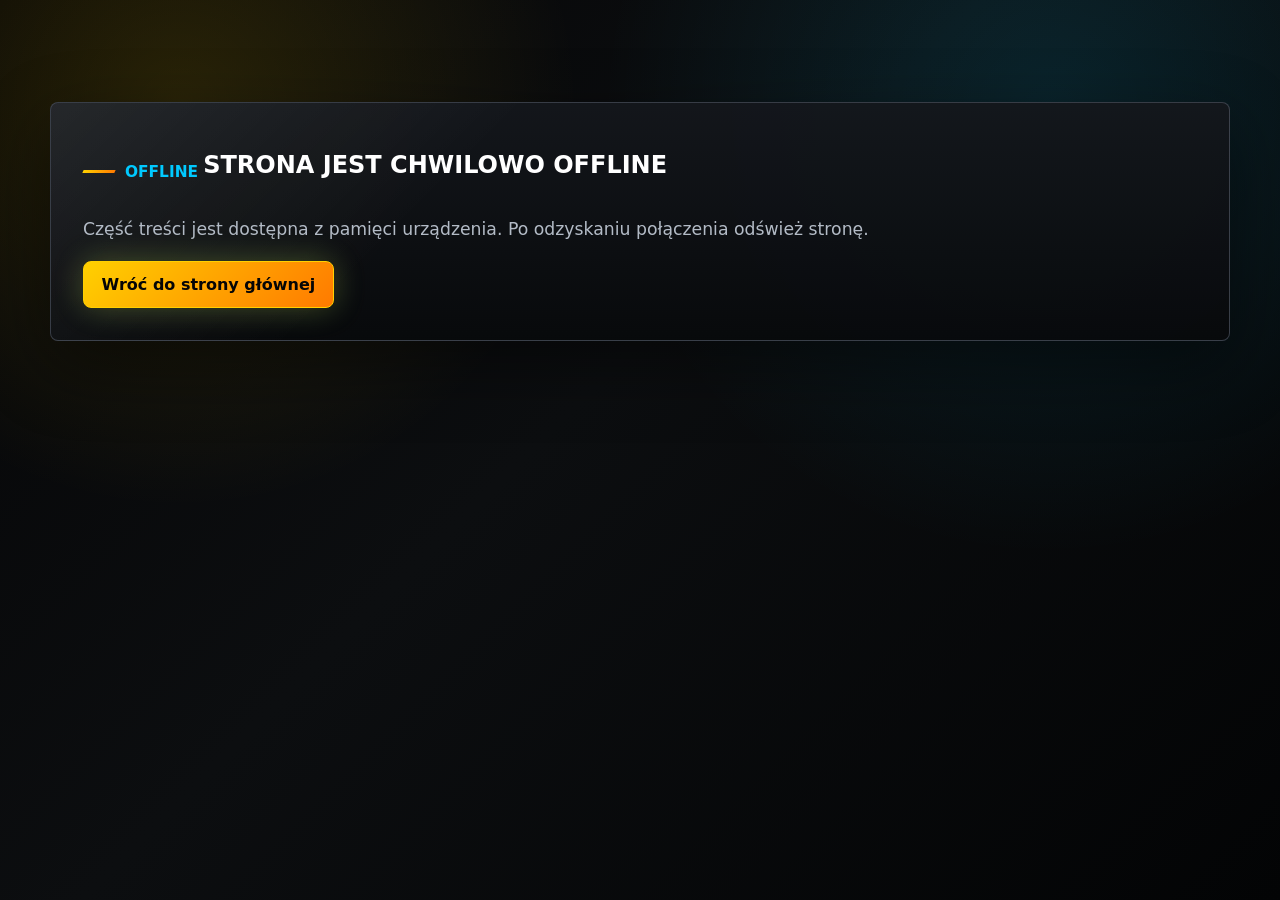
<file: offline.html>
<!doctype html>
<html lang="pl">
  <head>
    <meta charset="utf-8">
    <meta name="viewport" content="width=device-width, initial-scale=1">
    <title>Strona offline - Kompleksowe Wykończenia Wnętrz</title>
    <meta name="theme-color" content="#050506">
    <link rel="stylesheet" href="assets/styles.css">
  </head>
  <body>
    <main class="section">
      <div class="container">
        <div class="technical-panel about-card">
          <p class="section-eyebrow">Offline</p>
          <h1 class="footer-brand">Strona jest chwilowo offline</h1>
          <p class="section-intro">Część treści jest dostępna z pamięci urządzenia. Po odzyskaniu połączenia odśwież stronę.</p>
          <a class="btn-primary" href="index.html">Wróć do strony głównej</a>
        </div>
      </div>
    </main>
  </body>
</html>
</file>
<file: assets/styles.css>
:root {
  --color-ink: #050506;
  --color-coal: #0c0e10;
  --color-graphite: #14171c;
  --color-steel: #232830;
  --color-line: #444b56;
  --color-text: #f6f8fb;
  --color-muted: #b3bbc6;
  --color-yellow: #ffd000;
  --color-orange: #ff7a00;
  --color-electric: #00c9ff;
  --font-body: Inter, ui-sans-serif, system-ui, -apple-system, BlinkMacSystemFont, "Segoe UI", sans-serif;
  --font-heading: "Arial Narrow", "Roboto Condensed", Impact, ui-sans-serif, system-ui, sans-serif;
  --space-section: clamp(4rem, 8vw, 7rem);
  --hero-copy-block: 40.5rem;
  --hero-logo-size: clamp(18rem, 84vw, 36rem);
  --radius-technical: 8px;
  --radius-panel: 8px;
  --shadow-glow: 0 0 32px rgb(255 208 0 / 22%), 0 0 34px rgb(0 201 255 / 12%);
  --shadow-panel: 0 24px 70px rgb(0 0 0 / 45%);
  --border-technical: 1px solid rgb(68 75 86 / 78%);
  --transition-fast: 160ms ease;
  --transition-medium: 280ms ease;
}

* {
  box-sizing: border-box;
}

html {
  background: var(--color-ink);
  scroll-behavior: smooth;
  scroll-padding-top: 96px;
}

body {
  min-height: 100vh;
  margin: 0;
  overflow-x: hidden;
  background:
    radial-gradient(circle at 82% 12%, rgb(0 201 255 / 12%), transparent 28rem),
    radial-gradient(circle at 14% 12%, rgb(255 208 0 / 14%), transparent 25rem),
    linear-gradient(135deg, var(--color-ink) 0%, #0c0e10 45%, #030405 100%);
  color: var(--color-text);
  font-family: var(--font-body);
  text-rendering: optimizeLegibility;
}

body::before {
  pointer-events: none;
  content: "";
  position: fixed;
  inset: 0;
  z-index: -1;
  background-image:
    linear-gradient(rgb(255 255 255 / 3.5%) 1px, transparent 1px),
    linear-gradient(90deg, rgb(255 255 255 / 2.5%) 1px, transparent 1px);
  background-size: 42px 42px;
  mask-image: linear-gradient(to bottom, rgb(0 0 0 / 75%), transparent 82%);
}

body.menu-open,
body.modal-open {
  overflow: hidden;
}

img,
svg {
  display: block;
}

a {
  color: inherit;
  text-decoration: none;
}

button,
input,
select,
textarea {
  font: inherit;
}

a:focus-visible,
button:focus-visible,
input:focus-visible,
select:focus-visible,
textarea:focus-visible {
  outline: 3px solid var(--color-electric);
  outline-offset: 3px;
}

::selection {
  background: var(--color-yellow);
  color: var(--color-ink);
}

.skip-link {
  position: fixed;
  left: 1rem;
  top: 1rem;
  z-index: 100;
  transform: translateY(-150%);
  border-radius: var(--radius-technical);
  background: var(--color-yellow);
  padding: 0.75rem 1rem;
  color: var(--color-ink);
  font-weight: 800;
  transition: transform var(--transition-fast);
}

.skip-link:focus {
  transform: translateY(0);
}

.container {
  width: min(100% - 2rem, 1180px);
  margin-inline: auto;
}

.site-header {
  position: fixed;
  inset: 0 0 auto;
  z-index: 50;
  border-bottom: 1px solid transparent;
  background: rgb(5 5 6 / 70%);
  backdrop-filter: blur(12px);
  transition:
    background var(--transition-medium),
    border-color var(--transition-medium),
    box-shadow var(--transition-medium);
}

.site-header.is-scrolled,
body.menu-open .site-header {
  border-bottom-color: rgb(68 75 86 / 80%);
  background: rgb(5 5 6 / 92%);
  box-shadow: var(--shadow-panel);
}

.header-inner {
  display: flex;
  min-height: 80px;
  align-items: center;
  justify-content: space-between;
  gap: 1rem;
  padding-block: 0.75rem;
}

.brand {
  display: flex;
  min-width: 0;
  align-items: center;
  gap: 0.75rem;
}

.brand-mark {
  display: grid;
  width: 3rem;
  height: 3rem;
  flex: 0 0 auto;
  place-items: center;
  overflow: hidden;
  border: 1px solid rgb(255 208 0 / 70%);
  border-radius: var(--radius-technical);
  background: white;
  box-shadow: var(--shadow-glow);
}

.brand-mark img {
  width: 100%;
  height: 100%;
  object-fit: contain;
}

.brand-text {
  display: none;
  font-family: var(--font-heading);
  font-weight: 900;
  line-height: 0.95;
  text-transform: uppercase;
}

.brand-text strong,
.brand-text span {
  display: block;
}

.brand-text span {
  color: var(--color-yellow);
  font-size: 0.85rem;
}

.desktop-nav,
.header-actions {
  display: none;
}

.nav-link,
.footer-link {
  display: inline-flex;
  min-height: 2.75rem;
  align-items: center;
  border-radius: var(--radius-technical);
  color: var(--color-muted);
  font-weight: 800;
  transition:
    background var(--transition-fast),
    color var(--transition-fast);
}

.nav-link {
  padding-inline: 0.9rem;
}

.nav-link:hover,
.footer-link:hover {
  color: var(--color-yellow);
}

.nav-link:hover {
  background: rgb(35 40 48 / 72%);
}

.nav-link[aria-current="page"] {
  color: var(--color-yellow);
}

.language-switch {
  display: inline-flex;
  align-items: center;
  gap: 0.25rem;
  border: var(--border-technical);
  border-radius: var(--radius-technical);
  background: rgb(12 14 16 / 70%);
  padding: 0.25rem;
}

.language-switch a {
  min-height: 2.5rem;
  border-radius: 6px;
  padding: 0.65rem 0.8rem;
  color: var(--color-muted);
  font-size: 0.85rem;
  font-weight: 900;
  text-transform: uppercase;
}

.language-switch a[aria-current="page"] {
  background: var(--color-yellow);
  color: var(--color-ink);
}

.btn-primary,
.btn-secondary,
.icon-button {
  min-height: 2.75rem;
  align-items: center;
  justify-content: center;
  gap: 0.55rem;
  border-radius: var(--radius-technical);
  font-weight: 900;
  transition:
    transform var(--transition-fast),
    border-color var(--transition-fast),
    background var(--transition-fast),
    color var(--transition-fast);
}

.btn-primary,
.btn-secondary {
  display: inline-flex;
  padding: 0.82rem 1.1rem;
}

.btn-primary {
  border: 1px solid var(--color-yellow);
  background: linear-gradient(135deg, var(--color-yellow), var(--color-orange));
  color: var(--color-ink);
  box-shadow: var(--shadow-glow);
}

.header-call-button {
  width: 9rem;
  flex: 0 0 9rem;
  padding-inline: 0.75rem;
  white-space: nowrap;
}

.mobile-actions .header-call-button {
  width: 100%;
  flex-basis: auto;
}

.btn-secondary {
  border: 1px solid rgb(0 201 255 / 65%);
  background: rgb(12 14 16 / 78%);
  color: var(--color-text);
}

.btn-primary:hover,
.btn-secondary:hover {
  transform: translateY(-2px);
}

.btn-secondary:hover {
  border-color: var(--color-electric);
  color: white;
}

.icon-button {
  display: inline-grid;
  width: 2.75rem;
  border: 1px solid var(--color-line);
  background: rgb(12 14 16 / 90%);
  color: var(--color-text);
  cursor: pointer;
}

.icon-button:hover {
  border-color: var(--color-yellow);
  color: var(--color-yellow);
}

.menu-icon {
  position: relative;
  width: 1.25rem;
  height: 0.9rem;
}

.menu-icon::before,
.menu-icon::after,
.menu-icon span {
  content: "";
  position: absolute;
  left: 0;
  width: 100%;
  height: 2px;
  border-radius: 999px;
  background: currentColor;
}

.menu-icon::before {
  top: 0;
}

.menu-icon span {
  top: 50%;
  transform: translateY(-50%);
}

.menu-icon::after {
  bottom: 0;
}

.mobile-nav {
  padding-bottom: 1rem;
}

.mobile-nav[hidden] {
  display: none;
}

.mobile-nav-panel {
  display: grid;
  gap: 0.25rem;
  border: var(--border-technical);
  border-radius: var(--radius-panel);
  background: rgb(12 14 16 / 96%);
  padding: 0.75rem;
  box-shadow: var(--shadow-panel);
}

.mobile-nav-panel .nav-link {
  justify-content: flex-start;
  min-height: 3rem;
}

.mobile-actions {
  display: grid;
  gap: 0.75rem;
  margin-top: 0.75rem;
}

.hero {
  position: relative;
  overflow: hidden;
  padding-top: 7rem;
  background:
    linear-gradient(115deg, rgb(255 208 0 / 12%), transparent 28%),
    radial-gradient(circle at 72% 32%, rgb(255 122 0 / 18%), transparent 22rem),
    radial-gradient(circle at 80% 65%, rgb(0 201 255 / 13%), transparent 21rem);
}

.hero::after {
  pointer-events: none;
  content: "";
  position: absolute;
  inset: 0;
  background-image:
    radial-gradient(circle, rgb(255 208 0 / 45%) 0 1px, transparent 1px),
    radial-gradient(circle, rgb(0 201 255 / 32%) 0 1px, transparent 1px);
  background-position: 0 0, 18px 24px;
  background-size: 58px 58px, 74px 74px;
  mask-image: linear-gradient(105deg, transparent 0 35%, rgb(0 0 0 / 75%) 46%, transparent 82%);
}

.hero-grid {
  position: relative;
  z-index: 1;
  display: grid;
  gap: 2.5rem;
  align-items: start;
  padding-block: 2.5rem 4rem;
}

.hero-grid > * {
  min-width: 0;
}

.hero-grid > :first-child {
  min-height: var(--hero-copy-block);
}

.section-eyebrow {
  display: inline-flex;
  align-items: center;
  gap: 0.625rem;
  color: var(--color-electric);
  font-family: var(--font-heading);
  font-size: 0.9625rem;
  font-weight: 900;
  text-transform: uppercase;
}

.hero-eyebrow {
  font-size: 0.9625rem;
}

.section-eyebrow::before {
  content: "";
  width: 2rem;
  height: 3px;
  transform: skewX(-24deg);
  background: linear-gradient(90deg, var(--color-yellow), var(--color-orange));
}

.hero h1,
.section-heading h2,
.about h2,
.contact h2 {
  margin: 0;
  font-family: var(--font-heading);
  font-weight: 900;
  letter-spacing: 0;
  line-height: 0.95;
  text-transform: uppercase;
}

.hero h1 {
  max-width: 58rem;
  margin-top: 1.25rem;
  color: white;
  font-size: clamp(2.625rem, 13vw, 5.5rem);
}

.hero-lead {
  max-width: 42rem;
  margin: 1.5rem 0 0;
  color: var(--color-muted);
  font-size: clamp(1.05rem, 2vw, 1.25rem);
  line-height: 1.65;
}

.hero-actions {
  display: flex;
  flex-direction: column;
  gap: 0.75rem;
  margin-top: 2rem;
}

.quality-list {
  display: flex;
  flex-wrap: wrap;
  gap: 0.75rem;
  margin: 2rem 0 0;
  padding: 0;
  list-style: none;
}

.quality-list li {
  min-height: 2.75rem;
  overflow-wrap: anywhere;
  border: var(--border-technical);
  border-radius: var(--radius-technical);
  background: rgb(12 14 16 / 82%);
  padding: 0.7rem 0.95rem;
  color: var(--color-text);
  font-weight: 800;
}

.hero-logo-wrap {
  position: relative;
  width: min(100%, var(--hero-logo-size));
  aspect-ratio: 1;
  margin-inline: auto;
}

.hero-logo-wrap::before {
  content: "";
  position: absolute;
  inset: -1rem;
  transform: skewX(-10deg);
  border: 1px solid rgb(255 208 0 / 35%);
}

.hero-logo-wrap::after {
  content: "";
  position: absolute;
  right: -0.5rem;
  top: -0.75rem;
  width: 6rem;
  height: 6rem;
  border-right: 4px solid var(--color-electric);
  border-top: 4px solid var(--color-electric);
}

.technical-panel {
  position: relative;
  overflow: hidden;
  border: var(--border-technical);
  border-radius: var(--radius-panel);
  background:
    linear-gradient(135deg, rgb(255 255 255 / 7%), transparent 34%),
    linear-gradient(180deg, rgb(20 23 28 / 96%), rgb(8 10 12 / 96%));
  box-shadow: var(--shadow-panel);
}

.hero-logo-card {
  display: grid;
  width: 100%;
  height: 100%;
  place-items: center;
  padding: 1rem;
}

.hero-logo-card::before {
  content: "";
  position: absolute;
  inset: 0 0 auto;
  height: 4px;
  background: linear-gradient(90deg, var(--color-yellow), var(--color-orange), var(--color-electric));
}

.hero-logo-card img {
  position: relative;
  width: 100%;
  height: 100%;
  border-radius: 6px;
  background: white;
  object-fit: contain;
}

.energy-line {
  position: absolute;
  height: 3px;
  transform-origin: center;
  background: var(--color-yellow);
  box-shadow:
    0 0 18px rgb(255 208 0 / 72%),
    0 0 30px rgb(255 122 0 / 42%);
  animation: pulse-line 7s ease-in-out infinite;
}

.energy-line.one {
  left: 4%;
  top: 5.5rem;
  width: 12rem;
  rotate: -36deg;
}

.energy-line.two {
  right: 10%;
  top: 9rem;
  width: 16rem;
  rotate: -14deg;
  background: var(--color-electric);
}

.energy-line.three {
  bottom: 6rem;
  left: 20%;
  width: 18rem;
  rotate: -10deg;
  background: var(--color-orange);
}

.section {
  position: relative;
  overflow: hidden;
  padding-block: var(--space-section);
}

.section.alt {
  background: rgb(12 14 16 / 45%);
}

.section-heading {
  max-width: 48rem;
}

.section-heading.center {
  margin-inline: auto;
  text-align: center;
}

.section-heading h2,
.about h2,
.contact h2 {
  margin-top: 1rem;
  color: white;
  font-size: clamp(2.5rem, 6vw, 4.25rem);
}

.section-intro,
.about-copy,
.contact-intro {
  color: var(--color-muted);
  font-size: 1.08rem;
  line-height: 1.75;
}

.about-grid,
.contact-grid {
  display: grid;
  gap: 2rem;
}

.about-card {
  padding: 1.5rem;
}

.highlight-grid {
  display: grid;
  gap: 1rem;
  margin-top: 2rem;
}

.feature-tile,
.service-card {
  border: 1px solid rgb(68 75 86 / 72%);
  border-radius: var(--radius-technical);
  background:
    linear-gradient(135deg, rgb(255 208 0 / 8%), transparent 32%),
    rgb(20 23 28 / 66%);
}

.feature-tile {
  min-height: 9rem;
  padding: 1rem;
}

.feature-tile strong,
.service-card h3,
.service-card p,
.contact-value {
  overflow-wrap: anywhere;
}

.feature-icon,
.service-icon,
.contact-icon {
  display: grid;
  min-width: 2.75rem;
  width: 2.75rem;
  height: 2.75rem;
  place-items: center;
  border: 1px solid rgb(255 208 0 / 50%);
  border-radius: var(--radius-technical);
  background: rgb(255 208 0 / 11%);
  color: var(--color-yellow);
  font-family: var(--font-heading);
  font-size: 1.3rem;
  font-weight: 900;
}

.feature-tile strong {
  display: block;
  margin-top: 1rem;
  line-height: 1.45;
}

.services-header {
  display: flex;
  flex-direction: column;
  gap: 1.5rem;
}

.services-grid {
  display: grid;
  gap: 1rem;
  margin-top: 2.5rem;
}

.service-card {
  min-height: 10.75rem;
  padding: 1.25rem;
  transition:
    transform var(--transition-medium),
    border-color var(--transition-medium),
    background var(--transition-medium);
}

.service-card:hover {
  transform: translateY(-4px);
  border-color: rgb(255 208 0 / 85%);
  background:
    linear-gradient(135deg, rgb(255 208 0 / 12%), transparent 36%),
    rgb(20 23 28 / 80%);
}

.service-card-inner {
  display: flex;
  align-items: flex-start;
  gap: 1rem;
}

.service-card h3 {
  margin: 0;
  color: white;
  font-family: var(--font-heading);
  font-size: 1.55rem;
  line-height: 1;
  text-transform: uppercase;
}

.service-card p {
  margin: 0.75rem 0 0;
  color: var(--color-muted);
  font-size: 0.94rem;
  line-height: 1.6;
}

.gallery-preview-grid {
  display: grid;
  gap: 2rem;
  align-items: center;
}

.gallery-actions {
  display: flex;
  flex-direction: column;
  gap: 0.75rem;
  margin-top: 1.5rem;
}

.gallery-actions .btn-primary,
.gallery-actions .btn-secondary {
  width: 100%;
}

.gallery-main-frame {
  position: relative;
  margin: 0;
  overflow: hidden;
  border: var(--border-technical);
  border-radius: var(--radius-panel);
  aspect-ratio: 4 / 3;
  background: var(--color-graphite);
  box-shadow: var(--shadow-panel);
}

.gallery-main-frame::before {
  content: "";
  position: absolute;
  inset: 0;
  z-index: 1;
  pointer-events: none;
  background:
    linear-gradient(135deg, rgb(255 208 0 / 18%), transparent 35%),
    linear-gradient(315deg, rgb(0 201 255 / 16%), transparent 28%);
}

.gallery-main-frame img {
  width: 100%;
  height: 100%;
  object-fit: cover;
}

.subpage-hero {
  position: relative;
  overflow: hidden;
  padding-top: 7rem;
  background:
    linear-gradient(115deg, rgb(255 208 0 / 12%), transparent 28%),
    radial-gradient(circle at 72% 32%, rgb(255 122 0 / 16%), transparent 22rem),
    radial-gradient(circle at 80% 65%, rgb(0 201 255 / 13%), transparent 21rem);
}

.subpage-hero::after {
  pointer-events: none;
  content: "";
  position: absolute;
  inset: 0;
  background-image:
    linear-gradient(rgb(255 255 255 / 4%) 1px, transparent 1px),
    linear-gradient(90deg, rgb(255 255 255 / 3%) 1px, transparent 1px);
  background-size: 46px 46px;
  mask-image: linear-gradient(100deg, rgb(0 0 0 / 72%), transparent 76%);
}

.subpage-hero-inner {
  position: relative;
  z-index: 1;
  max-width: 58rem;
  padding-block: 3.5rem 4rem;
}

.subpage-hero h1 {
  margin: 1rem 0 0;
  color: white;
  font-family: var(--font-heading);
  font-size: clamp(3rem, 10vw, 5.75rem);
  font-weight: 900;
  letter-spacing: 0;
  line-height: 0.95;
  text-transform: uppercase;
}

.gallery-index-hero {
  padding-top: 5.5rem;
}

.gallery-index-hero .subpage-hero-inner {
  display: flex;
  flex-direction: column;
  gap: 1rem;
  max-width: 1180px;
  padding-block: 1.25rem 1.5rem;
}

.gallery-index-hero h1 {
  margin: 0;
  font-size: clamp(2.4rem, 7vw, 4.5rem);
}

.gallery-index-hero .hero-actions {
  margin-top: 0;
}

.gallery-page {
  padding-top: clamp(1.25rem, 3vw, 2rem);
}

.gallery-page .gallery-group-grid {
  margin-top: 0;
}

.subpage-lead {
  max-width: 44rem;
  margin: 1.5rem 0 0;
  color: var(--color-muted);
  font-size: clamp(1.05rem, 2vw, 1.25rem);
  line-height: 1.65;
}

.subpage-lead span {
  color: var(--color-text);
  font-weight: 800;
}

.gallery-group-grid {
  display: grid;
  gap: 1rem;
  margin-top: 2.5rem;
}

.gallery-group-card {
  position: relative;
  display: grid;
  width: 100%;
  gap: 1rem;
  overflow: hidden;
  border: 1px solid rgb(68 75 86 / 72%);
  border-radius: var(--radius-panel);
  background:
    linear-gradient(135deg, rgb(255 208 0 / 8%), transparent 32%),
    linear-gradient(180deg, rgb(20 23 28 / 92%), rgb(8 10 12 / 96%));
  color: inherit;
  cursor: pointer;
  font: inherit;
  padding: 1rem;
  text-align: left;
  text-decoration: none;
  box-shadow: var(--shadow-panel);
  transition:
    transform var(--transition-medium),
    border-color var(--transition-medium),
    background var(--transition-medium);
}

.gallery-group-card:hover {
  transform: translateY(-4px);
  border-color: rgb(255 208 0 / 85%);
  background:
    linear-gradient(135deg, rgb(255 208 0 / 12%), transparent 36%),
    linear-gradient(180deg, rgb(20 23 28 / 96%), rgb(8 10 12 / 98%));
}

.gallery-card-preview {
  position: relative;
  display: block;
  overflow: hidden;
  border-radius: var(--radius-technical);
  aspect-ratio: 4 / 3;
  background:
    linear-gradient(135deg, rgb(0 201 255 / 11%), transparent 35%),
    rgb(12 14 16 / 96%);
}

.gallery-card-preview img {
  position: absolute;
  left: 14%;
  top: 8%;
  width: 72%;
  height: 82%;
  border: 1px solid rgb(255 255 255 / 16%);
  border-radius: 6px;
  object-fit: cover;
  box-shadow: 0 18px 34px rgb(0 0 0 / 40%);
  transition: transform 500ms ease;
}

.gallery-card-preview img:nth-child(1) {
  z-index: 3;
  transform: translate(-10%, 4%) rotate(-7deg);
}

.gallery-card-preview img:nth-child(2) {
  z-index: 4;
  transform: translate(2%, 0) rotate(3deg);
}

.gallery-card-preview img:nth-child(3) {
  z-index: 2;
  transform: translate(13%, -1%) rotate(9deg);
}

.gallery-card-preview img:nth-child(4) {
  z-index: 1;
  transform: translate(0, 12%) rotate(-13deg);
}

.gallery-group-card:hover .gallery-card-preview img:nth-child(1) {
  transform: translate(-13%, 5%) rotate(-9deg) scale(1.02);
}

.gallery-group-card:hover .gallery-card-preview img:nth-child(2) {
  transform: translate(2%, -2%) rotate(2deg) scale(1.04);
}

.gallery-group-card:hover .gallery-card-preview img:nth-child(3) {
  transform: translate(15%, -2%) rotate(11deg) scale(1.02);
}

.gallery-group-card:hover .gallery-card-preview img:nth-child(4) {
  transform: translate(-2%, 13%) rotate(-15deg) scale(1.02);
}

.gallery-card-meta {
  display: flex;
  align-items: flex-end;
  justify-content: space-between;
  gap: 1rem;
}

.gallery-card-title {
  color: white;
  font-family: var(--font-heading);
  font-size: 1.65rem;
  font-weight: 900;
  line-height: 1;
  overflow-wrap: anywhere;
  text-transform: uppercase;
}

.gallery-card-count {
  flex: 0 0 auto;
  color: var(--color-muted);
  font-size: 0.9rem;
  font-weight: 900;
  white-space: nowrap;
}

.gallery-detail {
  display: grid;
  gap: 1.5rem;
}

.gallery-detail-header {
  display: flex;
  flex-direction: column;
  gap: 1rem;
}

.gallery-detail-header h2 {
  margin: 0;
  color: white;
  font-family: var(--font-heading);
  font-size: clamp(2.5rem, 6vw, 4.25rem);
  font-weight: 900;
  letter-spacing: 0;
  line-height: 0.95;
  text-transform: uppercase;
}

.gallery-photo-grid {
  display: grid;
  gap: 1rem;
}

.gallery-photo-tile {
  display: block;
  width: 100%;
  overflow: hidden;
  border: 1px solid rgb(68 75 86 / 72%);
  border-radius: var(--radius-technical);
  aspect-ratio: 4 / 3;
  background: var(--color-graphite);
  cursor: pointer;
  padding: 0;
  transition:
    transform var(--transition-medium),
    border-color var(--transition-medium);
}

.gallery-photo-tile:hover {
  transform: translateY(-3px);
  border-color: rgb(255 208 0 / 85%);
}

.gallery-photo-tile img {
  width: 100%;
  height: 100%;
  object-fit: cover;
  transition: transform 500ms ease;
}

.gallery-photo-tile:hover img {
  transform: scale(1.04);
}

.lightbox[hidden] {
  display: none;
}

.lightbox {
  position: fixed;
  inset: 0;
  z-index: 70;
  display: grid;
  place-items: center;
  overflow: hidden;
  background: rgb(0 0 0 / 90%);
  padding: 4.5rem 1rem 1.25rem;
}

.lightbox figure {
  display: grid;
  width: min(100%, 72rem);
  justify-items: center;
  margin: 0;
}

.lightbox img {
  width: auto;
  max-width: 100%;
  height: auto;
  max-height: calc(100vh - 8rem);
  border-radius: var(--radius-technical);
  object-fit: contain;
}

.lightbox figcaption {
  margin-top: 0.75rem;
  color: var(--color-muted);
  text-align: center;
}

.lightbox-close,
.lightbox-prev,
.lightbox-next {
  position: fixed;
}

.lightbox-close {
  right: 1rem;
  top: 1rem;
}

.lightbox-prev,
.lightbox-next {
  top: 50%;
  transform: translateY(-50%);
}

.lightbox-prev {
  left: 1rem;
}

.lightbox-next {
  right: 1rem;
}

.contact-list {
  display: grid;
  gap: 1rem;
  margin-top: 2rem;
}

.contact-row {
  display: flex;
  min-height: 4.5rem;
  align-items: center;
  gap: 1rem;
  border: 1px solid rgb(68 75 86 / 75%);
  border-radius: var(--radius-technical);
  background: rgb(20 23 28 / 68%);
  padding: 0.9rem;
  transition:
    border-color var(--transition-fast),
    transform var(--transition-fast);
}

a.contact-row:hover {
  transform: translateY(-2px);
  border-color: rgb(255 208 0 / 85%);
}

.contact-label,
.contact-value {
  display: block;
}

.contact-label {
  color: var(--color-muted);
  font-size: 0.8rem;
  font-weight: 800;
  text-transform: uppercase;
}

.contact-value {
  margin-top: 0.15rem;
  color: white;
  font-weight: 800;
}

.contact-actions {
  display: flex;
  flex-direction: column;
  gap: 0.75rem;
  margin-top: 2rem;
}

.contact-panel {
  padding: 1.5rem;
}

.site-footer {
  border-top: 1px solid var(--color-line);
  background: var(--color-ink);
  padding-block: 2.5rem;
}

.footer-grid {
  display: grid;
  gap: 2rem;
}

.footer-brand {
  display: inline-block;
  color: white;
  font-family: var(--font-heading);
  font-size: 1.5rem;
  font-weight: 900;
  text-transform: uppercase;
}

.footer-meta {
  margin: 0.5rem 0 0;
  color: var(--color-muted);
  font-size: 0.95rem;
}

.footer-nav {
  display: grid;
  gap: 0.5rem;
}

.footer-link {
  min-height: 2.25rem;
}

@keyframes pulse-line {
  0%,
  100% {
    opacity: 0.45;
    transform: translate3d(0, 0, 0);
  }

  50% {
    opacity: 1;
    transform: translate3d(10px, -4px, 0);
  }
}

@media (min-width: 430px) {
  :root {
    --hero-copy-block: 38rem;
  }
}

@media (min-width: 360px) and (max-width: 429.98px) {
  :root {
    --hero-copy-block: 38.75rem;
  }
}

@media (min-width: 480px) {
  .brand-text {
    display: block;
  }

  .hero-actions,
  .contact-actions {
    flex-direction: row;
  }

  .gallery-actions {
    flex-flow: row wrap;
  }

  .gallery-actions .btn-primary,
  .gallery-actions .btn-secondary {
    width: auto;
  }

  .gallery-group-grid,
  .gallery-photo-grid,
  .services-grid,
  .highlight-grid {
    grid-template-columns: repeat(2, minmax(0, 1fr));
  }
}

@media (min-width: 768px) {
  .hero {
    padding-top: 8rem;
  }

  .gallery-index-hero .subpage-hero-inner {
    flex-direction: row;
    align-items: center;
    justify-content: space-between;
  }

  .hero-grid {
    padding-top: 3.5rem;
  }

  .about-card,
  .contact-panel {
    padding: 2rem;
  }

  .highlight-grid {
    grid-template-columns: repeat(3, minmax(0, 1fr));
  }

  .mobile-actions {
    grid-template-columns: 1fr auto;
  }

  .gallery-detail-header {
    flex-direction: row;
    align-items: flex-end;
    justify-content: space-between;
  }

  .footer-grid {
    grid-template-columns: 1fr auto;
    align-items: start;
  }

  .footer-nav {
    grid-auto-flow: column;
    grid-template-rows: repeat(2, auto);
    column-gap: 1.5rem;
  }
}

@media (min-width: 1024px) {
  .desktop-nav,
  .header-actions {
    display: flex;
    align-items: center;
    gap: 0.5rem;
  }

  .menu-button,
  .mobile-nav {
    display: none;
  }

  .hero-grid {
    grid-template-columns: minmax(0, 1.05fr) minmax(0, 0.95fr);
    padding-bottom: 5rem;
  }

  .hero h1 {
    font-size: clamp(4.35rem, 6.8vw, 5.5rem);
  }

  .hero-logo-wrap {
    margin-right: 0;
  }

  .about-grid,
  .contact-grid {
    grid-template-columns: 0.9fr 1.1fr;
    align-items: start;
  }

  .contact-grid-simple {
    grid-template-columns: minmax(0, 52rem);
    justify-content: center;
  }

  .services-header {
    flex-direction: row;
    align-items: flex-end;
    justify-content: space-between;
  }

  .services-grid,
  .gallery-group-grid {
    grid-template-columns: repeat(3, minmax(0, 1fr));
  }

  .gallery-photo-grid {
    grid-template-columns: repeat(4, minmax(0, 1fr));
  }

  .gallery-preview-grid {
    grid-template-columns: minmax(0, 0.92fr) minmax(20rem, 0.68fr);
  }
}

@media (prefers-reduced-motion: reduce) {
  *,
  *::before,
  *::after {
    scroll-behavior: auto !important;
    animation-duration: 0.01ms !important;
    animation-iteration-count: 1 !important;
    transition-duration: 0.01ms !important;
  }
}
</file>
